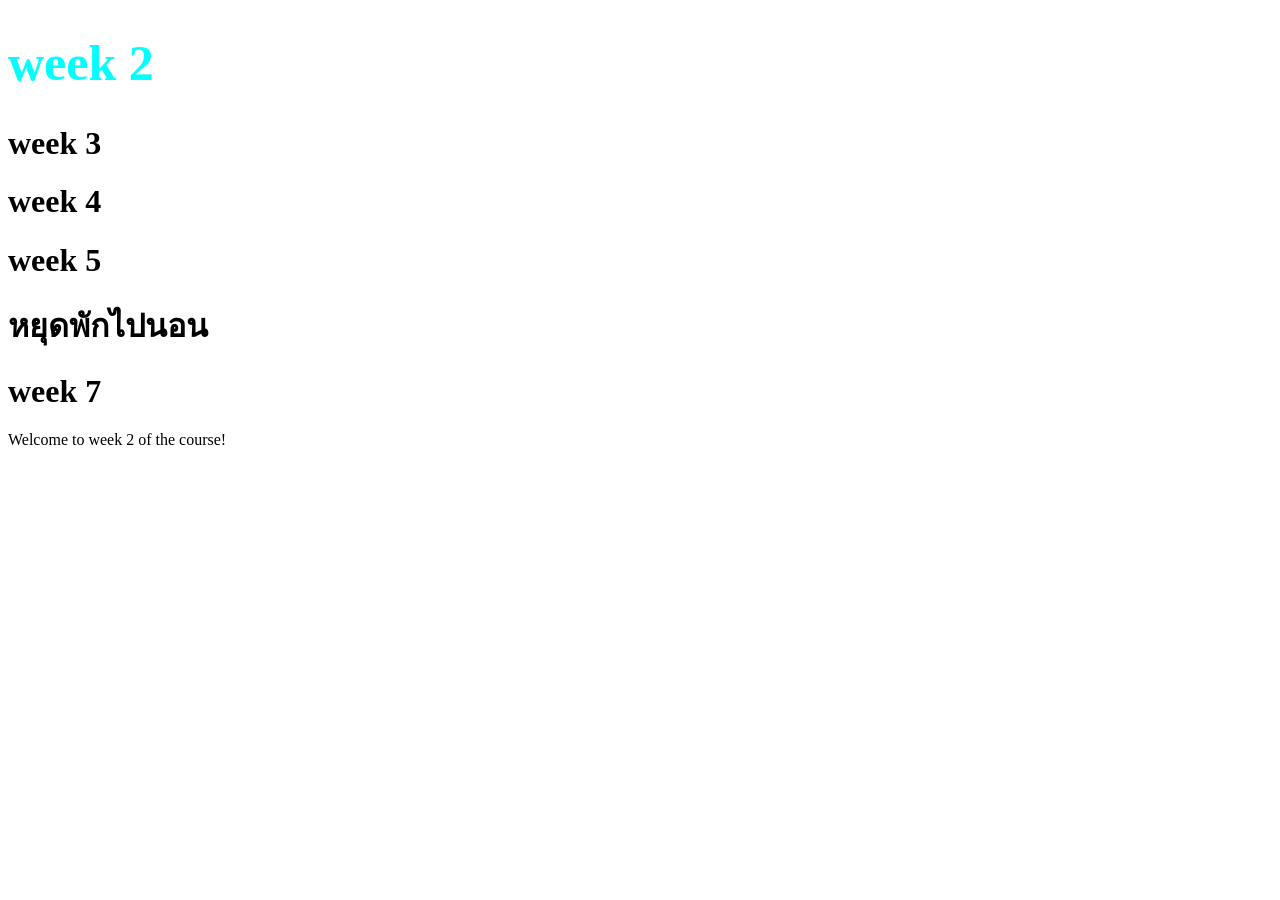
<file: week2/index.html>
<!DOCTYPE html>
<html>
    <head>
        <title>week2</title>
        <link rel="stylesheet" href="./style.css">
    </head>
    <body>
        <h1 class="font-thai">week 2</h1>
        <h1>week 3</h1>
        <h1>week 4</h1>
        <h1>week 5</h1>
        <h1>week 6</h1>
        <h1>week 7</h1>
        <p>Welcome to week 2 of the course!</p>
        <script src="./main.js"></script>
    </body>
</html>
</file>
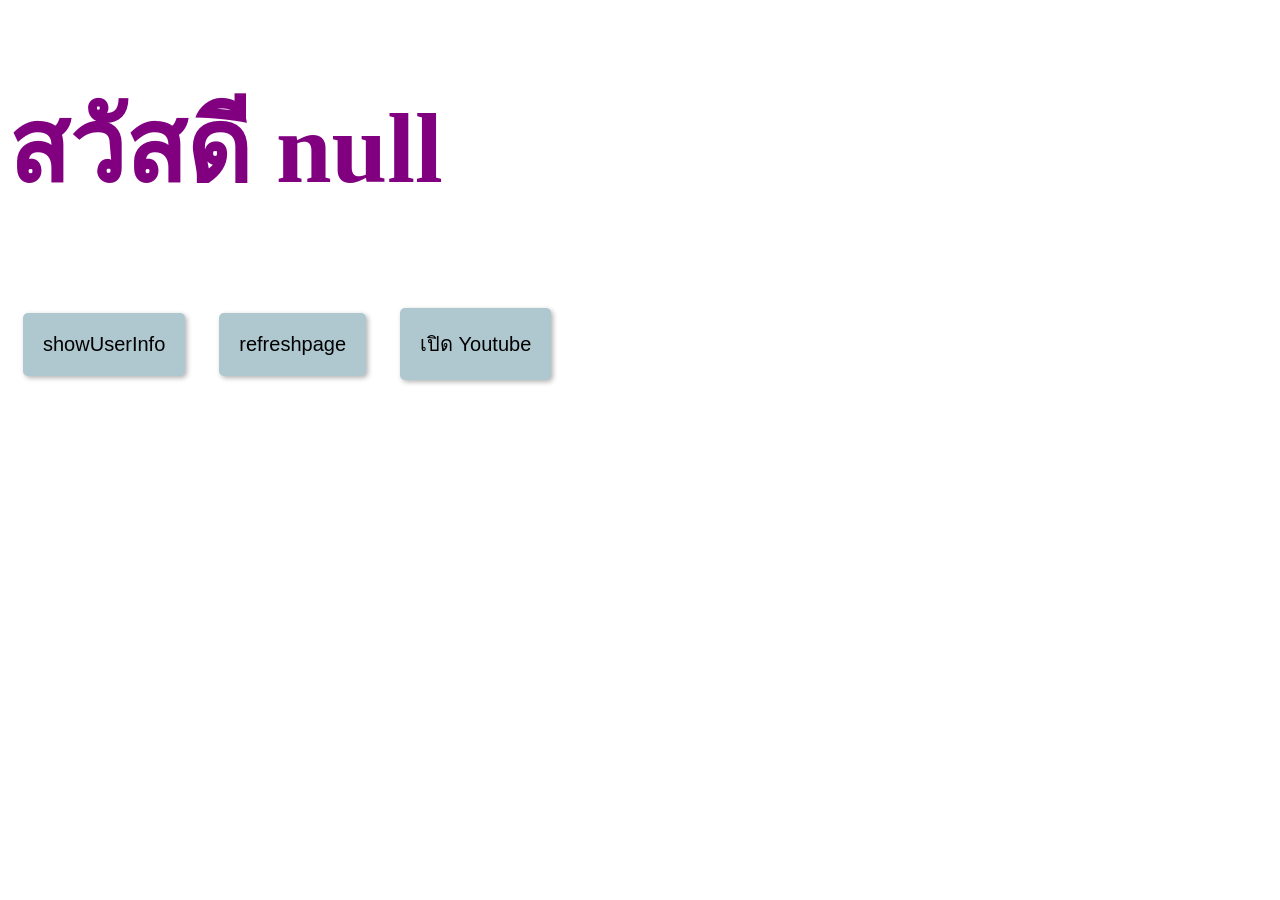
<file: week2_ex1/index.html>
<!DOCTYPE html>
<head>
    <title>test2</title>
    <link rel="stylesheet" href="./style.css">
</head>
<body>
    <h1 id="show-name" class="font-thai" style=".container;"></h1>
    <button onclick="showUserInfo()">showUserInfo</button>
    <button onclick="Refreshpage()">refreshpage</button>
    <button onclick="openYoutube()">เปิด Youtube</button>
<script src="./main.js"></script>
</body>
</file>
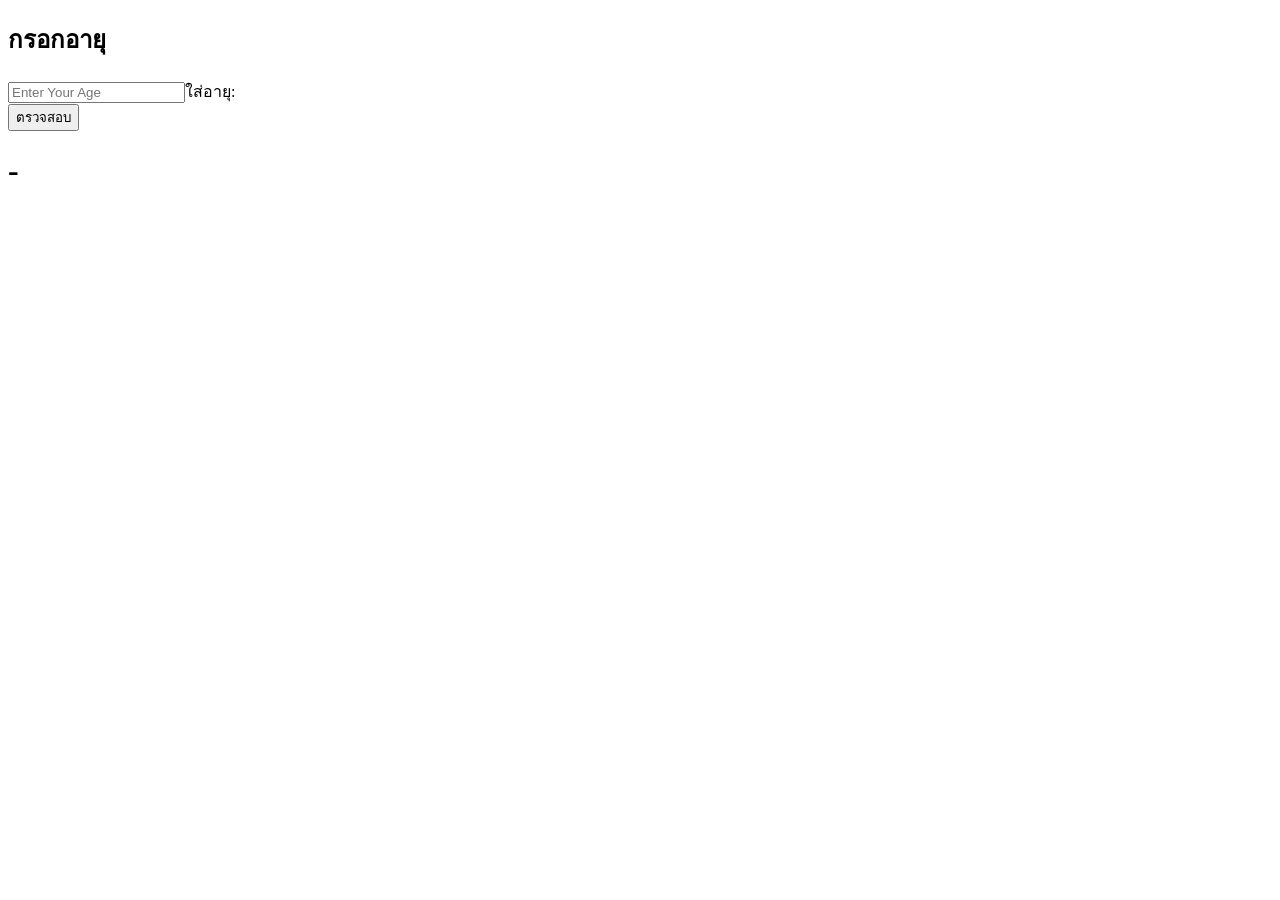
<file: week1/homework_3.html>
<!DOCTYPE html>
<html>
  <head>
    <title>homework3</title>
    <style>
    </style>
  </head>
  <body>
    <h2>กรอกอายุ</h2>
    <form id = "age-form">
        <input type="number"placeholder="Enter Your Age" name = "age" id = "age">ใส่อายุ:</input><br>
        <input type="submit" value="ตรวจสอบ">
      </form>
      <h1 id="show-age">-</h1>
    <script>
      document
        .getElementById("age-form")
        .addEventListener("submit", function (e) {
            e.preventDefault();
          const value = document.getElementById('age').value;
          if (value >= 60) {
            document.getElementById("show-age").innerText = "วัยผู้สูงอายุ";
          } else if (value >= 25) {
            document.getElementById("show-age").innerText = "วัยทำงาน";
            } else if (value >= 13) {
                document.getElementById("show-age").innerText = "วัยรุ่น";
          } else {
            document.getElementById("show-age").innerText = "วัยเด็ก";
          }
        });
    </script>
  </body>
</html>
</file>
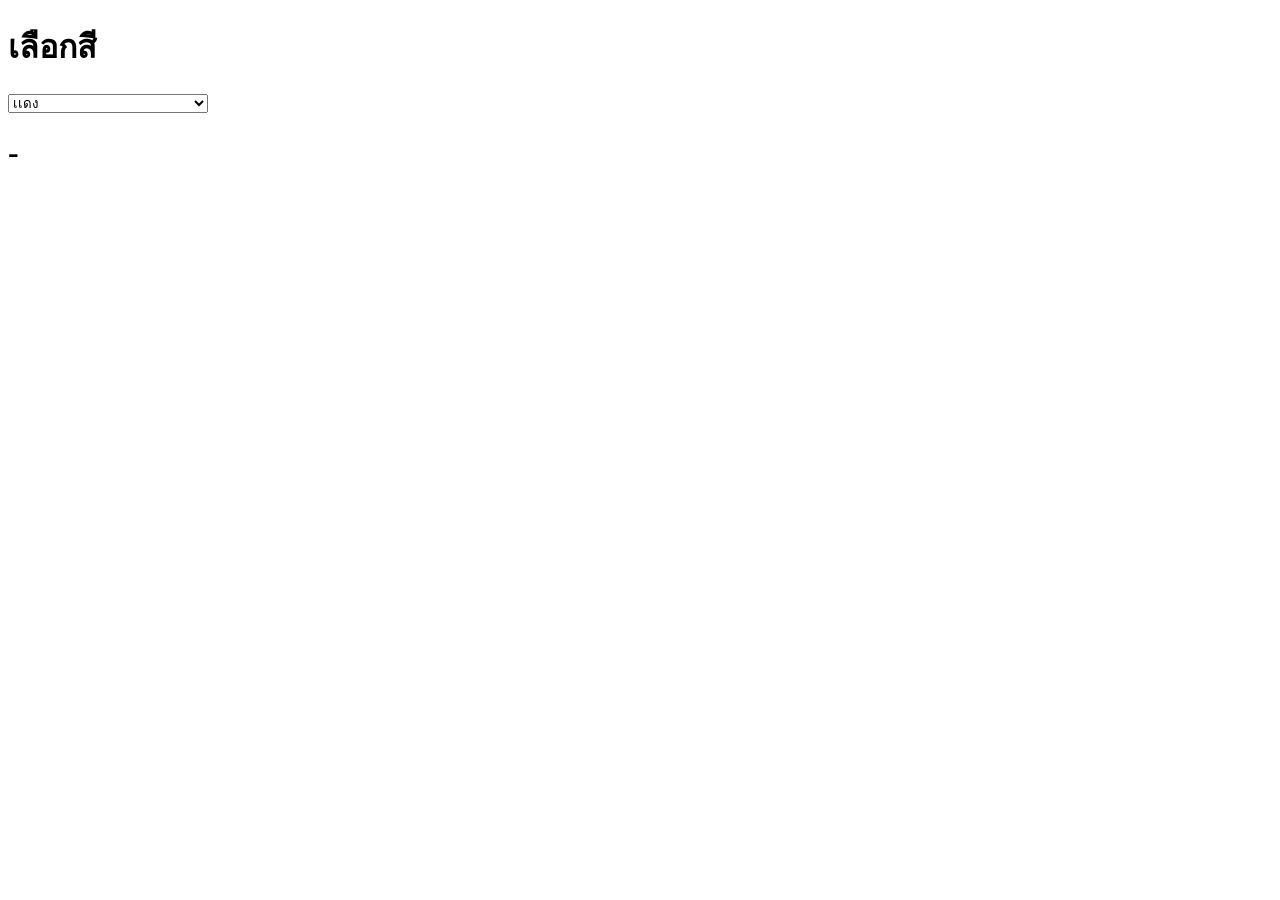
<file: week1/my_5.1wed.html>
<!DOCTYPE html>
<html>

<head>
   <title>hello world</title>
</head>

<body>
   <h1>เลือกสี</h1>
<select id="color-select" style="width: 200px;">
   <Option value = "red">เเดง</Option>
   <Option value = ">green">สีเขียว</Option>
   <Option value = "blue">น้ำเงิน</Option>
</select>
<h1 id="show-color">-</h1>
 <script>
   document.getElementById("color-select").addEventListener("change", function(){
      const value = this.value
      document.getElementById("show-color").innerHTML= "สีทีเลือก"+ value;
      document.getElementById("show-color").style.color= value;
   });
 </script>










   

</body>

</html>
</file>
<file: week2/style.css>
.font-thai {
    color: aqua;
    font-size: 50px;
}
</file>
<file: week2_ex1/style.css>
.font-thai{
    color: purple;
    font-size: 100px;
    font-weight: bold;
}
button {
    background-color: rgb(175, 199, 207);
    border: none;
    padding: 20px;
    font-size: 20px;
    cursor: pointer;
    border-radius: 5px;
    box-shadow: 2px 2px 5px rgba(0, 0, 0, 0.3);
    margin: 15px;
}
.container {
    display: flex;
    justify-content: center;   
    align-items: center;
    flex-direction: column;
    
}
</file>
